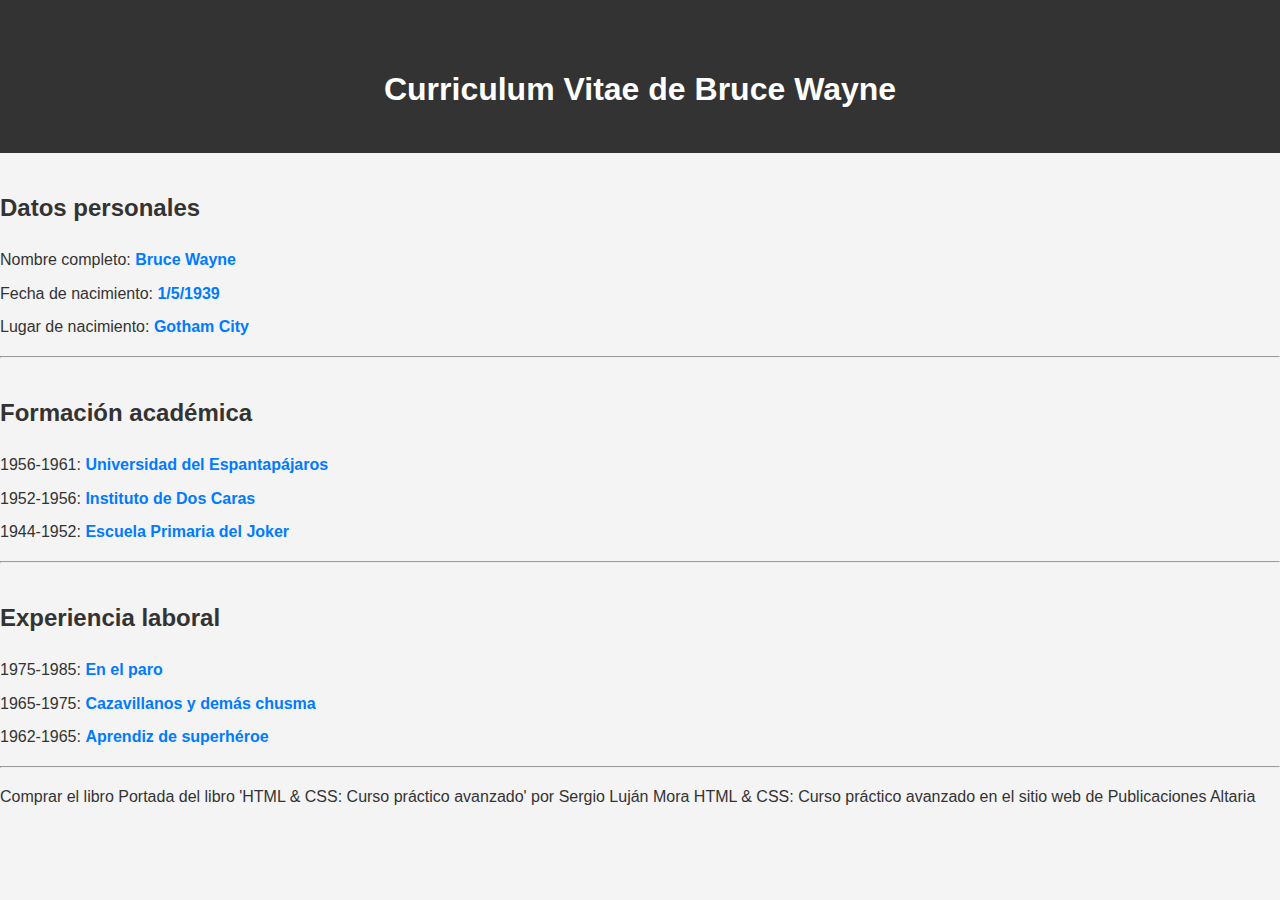
<file: Practica1.html>
<!DOCTYPE html>
<html lang="en">
<head>
    <meta charset="UTF-8">
    <meta name="viewport" content="width=device-width, initial-scale=1.0">
    <meta http-equiv="X-UA-Compatible" content="ie=edge">
    <meta name="description" content="Practica1 corregir">
    <title>Curriculum Vitae de Bruce Wayne</title>
<style>
  body {
    font-family: Arial, sans-serif;
    margin: 0;
    padding: 0;
    background-color: #f4f4f4;
    color: #333;
    line-height: 1.6;
  }
  header, footer {
    background-color: #333;
    color: #fff;
    text-align: center;
    padding: 1em 0;
  }
  h1, h2 {
    margin-top: 1.5em;
  }
  ul {
    list-style-type: none;
    padding: 0;
  }
  li {
    margin-bottom: 0.5em;
  }
  strong {
    color: #007bff;
  }
</style>
</head>
<body>

<header>
  <h1>Curriculum Vitae de Bruce Wayne</h1>
</header>

<main>
  <section>
    <h2>Datos personales</h2>
    <ul>
      <li>Nombre completo: <strong>Bruce Wayne</strong></li>
      <li>Fecha de nacimiento: <strong>1/5/1939</strong></li>
      <li>Lugar de nacimiento: <strong>Gotham City</strong></li>
    </ul>
  </section>
<hr>
  <section>
    <h2>Formación académica</h2>
    <ul>
      <li>1956-1961: <strong>Universidad del Espantapájaros</strong></li>
      <li>1952-1956: <strong>Instituto de Dos Caras</strong></li>
      <li>1944-1952: <strong>Escuela Primaria del Joker</strong></li>
    </ul>
  </section>
<hr>
  <section>
    <h2>Experiencia laboral</h2>
    <ul>
      <li>1975-1985: <strong>En el paro</strong></li>
      <li>1965-1975: <strong>Cazavillanos y demás chusma</strong></li>
      <li>1962-1965: <strong>Aprendiz de superhéroe</strong></li>
    </ul>
  </section>
<hr>
<p>Comprar el libro Portada del libro 'HTML & CSS: Curso práctico avanzado' por Sergio Luján Mora HTML & CSS: Curso práctico avanzado en el sitio web de Publicaciones Altaria</p>

</main>
</body>
</html>
</file>
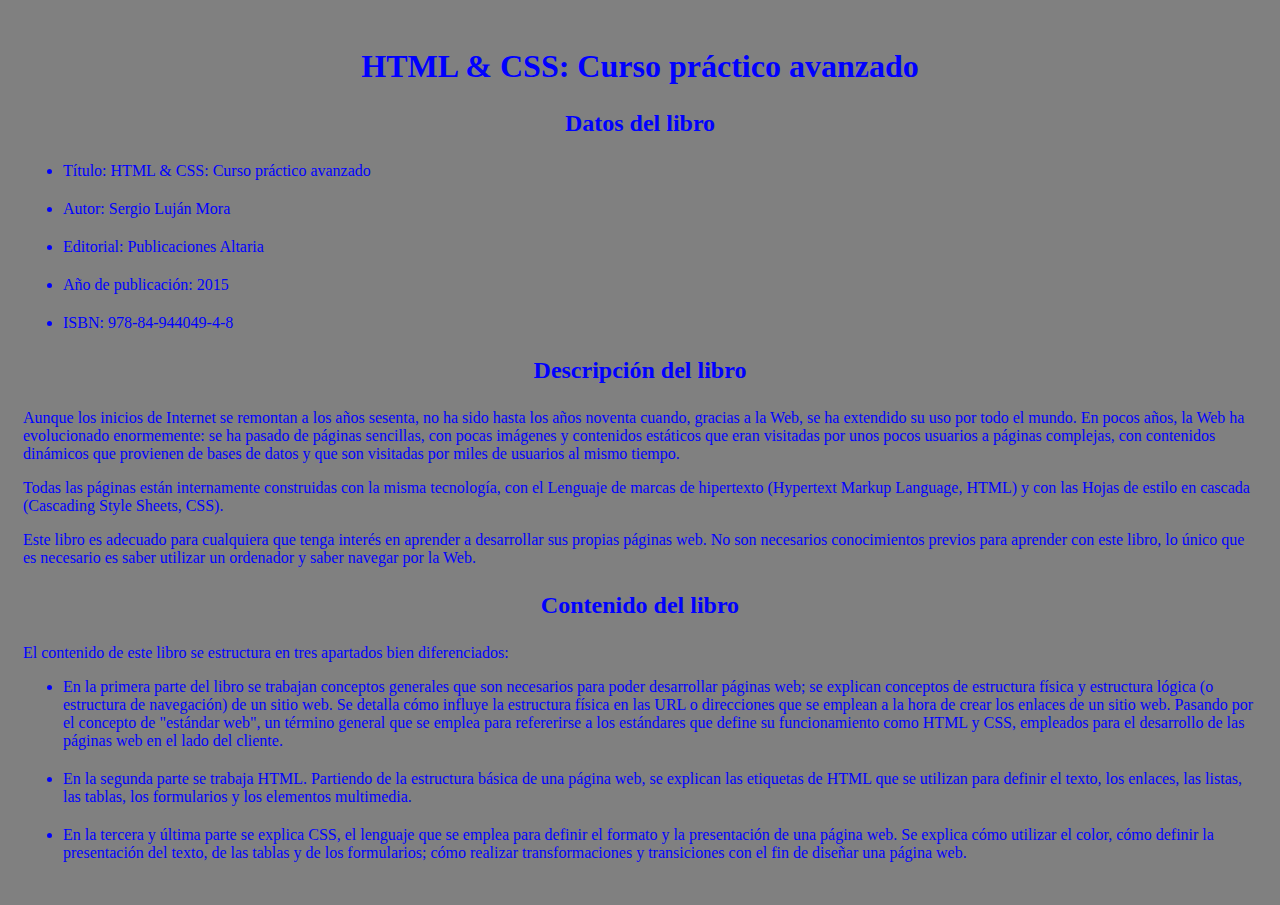
<file: Practica2.html>
<!DOCTYPE html>
<html lang="en">
<head>
    <meta charset="UTF-8">
    <meta name="viewport" content="width=device-width, initial-scale=1.0">
    <meta http-equiv="X-UA-Compatible" content="ie=edge">
    <meta name="description" content="Practica2 corregir">
    <title>HTML &amp; CSS: Curso práctico avanzado</title>
<style>
body{
    padding-left: 15px;
    padding-right: 15px;
    padding-top: 15px;
    padding-bottom: 15px;
    border-radius: 8px;
    background-color: gray;  
    color: blue;
    border: 1px green; 
    border-radius: 8px; 
}
.datos{
    margin-top: 40px;
    margin-bottom: 40px;
}
.contenido {
    margin: 40px auto; 
    padding: 15px; 
    border: 1px green; 
    border-radius: 8px; 
}
.datos {
    padding: 15px; 
    margin: 40px 0; 
}
h1, h2 {
    text-align: center;
    margin: 25px 0; 
}
li {
    margin-bottom: 20px; 
}

</style>
</head>
<body>
    <h1>HTML &amp; CSS: Curso práctico avanzado</h1>

    <h2>Datos del libro</h2>

    <ul id="datos">
        <li>Título: HTML &amp; CSS: Curso práctico avanzado</li>
        <li>Autor: Sergio Luján Mora</li>
        <li>Editorial: Publicaciones Altaria</li>
        <li>Año de publicación: 2015</li>
        <li>ISBN: 978-84-944049-4-8</li>
    </ul>


    <h2>Descripción del libro</h2>

    <p>
        Aunque los inicios de Internet se remontan a los años sesenta, no ha sido hasta los años noventa cuando, gracias
        a la Web, se ha extendido su uso por todo el mundo. En pocos años, la Web ha evolucionado enormemente: se ha
        pasado de páginas sencillas, con pocas imágenes y contenidos estáticos que eran visitadas por unos pocos
        usuarios a páginas complejas, con contenidos dinámicos que provienen de bases de datos y que son visitadas por
        miles de usuarios al mismo tiempo.
    </p>

    <p>
        Todas las páginas están internamente construidas con la misma tecnología, con el Lenguaje de marcas de
        hipertexto (Hypertext Markup Language, HTML) y con las Hojas de estilo en cascada (Cascading Style Sheets, CSS).
    </p>

    <p>
        Este libro es adecuado para cualquiera que tenga interés en aprender a desarrollar sus propias páginas web. No
        son necesarios conocimientos previos para aprender con este libro, lo único que es necesario es saber utilizar
        un ordenador y saber navegar por la Web.
    </p>


    <h2>Contenido del libro</h2>

    <p>
        El contenido de este libro se estructura en tres apartados bien diferenciados:
    </p>

    <ul id="contenido">
        <li>En la primera parte del libro se trabajan conceptos generales que son necesarios para poder desarrollar
            páginas web; se explican conceptos de estructura física y estructura lógica (o estructura de navegación) de
            un sitio web. Se detalla cómo influye la estructura física en las URL o direcciones que se emplean a la hora
            de crear los enlaces de un sitio web. Pasando por el concepto de "estándar web", un término general que se
            emplea para refererirse a los estándares que define su funcionamiento como HTML y CSS, empleados para el
            desarrollo de las páginas web en el lado del cliente.</li>

        <li>En la segunda parte se trabaja HTML. Partiendo de la estructura básica de una página web, se explican las
            etiquetas de HTML que se utilizan para definir el texto, los enlaces, las listas, las tablas, los
            formularios y los elementos multimedia.</li>

        <li>En la tercera y última parte se explica CSS, el lenguaje que se emplea para definir el formato y la
            presentación de una página web. Se explica cómo utilizar el color, cómo definir la presentación del texto,
            de las tablas y de los formularios; cómo realizar transformaciones y transiciones con el fin de diseñar una
            página web.</li>
    </ul>
</body>

</html>
</file>
